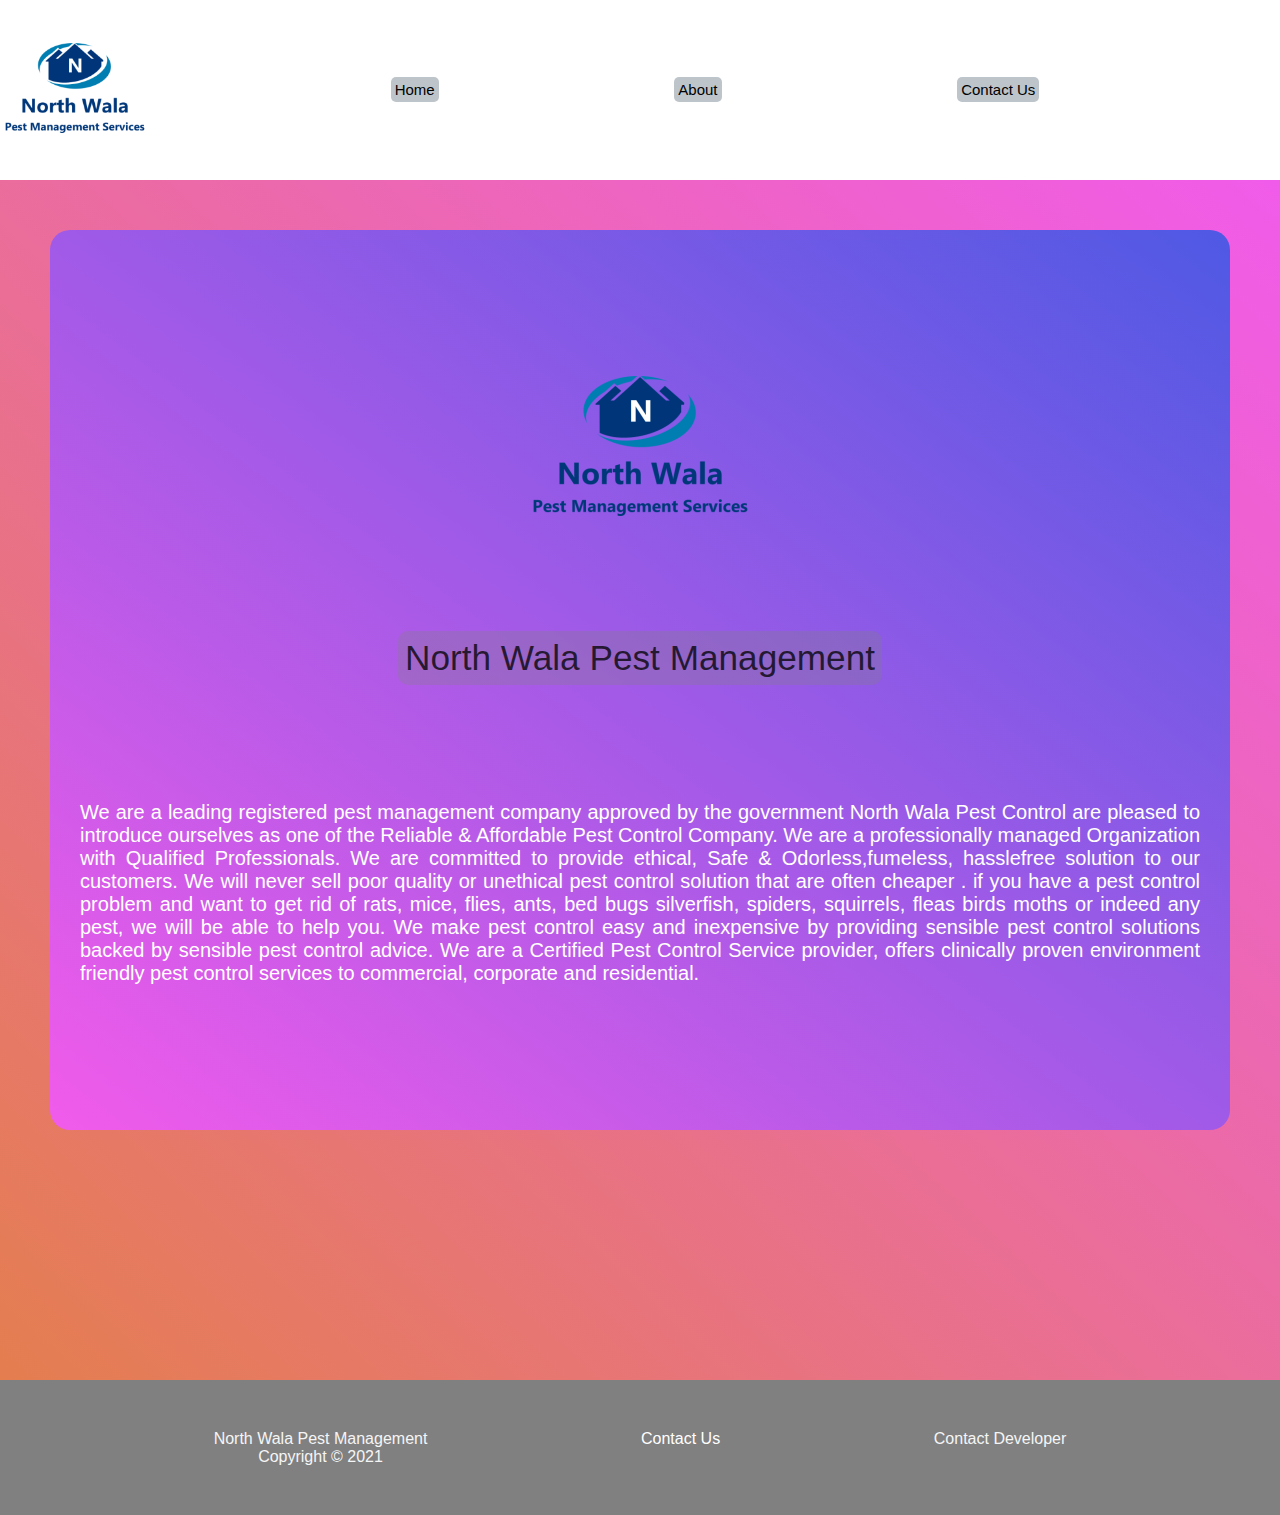
<file: about.html>
<!DOCTYPE html>
<html lang="en">
<head>
    <meta charset="UTF-8">
    <meta http-equiv="X-UA-Compatible" content="IE=edge">
    <meta name="viewport" content="width=device-width, initial-scale=1.0">
    <title>North Wala</title>
    <link rel="stylesheet" href="src/nav.css">
    <link rel="stylesheet" href="src/main.css">
    <link rel="stylesheet" href="src/footer.css">
    <link rel="shortcut icon" href="src/favicon.ico" type="image/x-icon">
    <link rel="stylesheet" href="src/about.css">
</head>
<body>
    <div class="full_page">
        <header>
            <nav>
                <a href="index.html"><img class='brand_logo' src="src/brandlogo.png" alt="Brand logo.."></a>
                <ul class='nav_links'>
                    <li><a class='nav_link' href="index.html">Home</a></li>
                    <li><a class='nav_link' href="">About</a></li>
                    <li><a class='nav_link' href="contact.html">Contact Us</a></li>
                </ul>
            </nav>
        </header>
        <main>
            <div class="aboutus">
                <div class="about">
                    <img src="src/brandlogo.png" alt="">
                    <span style='font-size: 2.2rem;color: rgba(0, 0, 0, 0.753); background-color: rgba(128, 128, 128, 0.295);padding: 7px;border-radius: 10px;text-align:center;'>North Wala Pest Management</span>
                    <p>We are a leading registered pest management company approved by the government North Wala Pest Control are pleased to introduce ourselves as one of the Reliable & Affordable Pest Control Company. We are a professionally managed Organization with Qualified Professionals. We are committed to provide ethical, Safe & Odorless,fumeless, hasslefree solution to our customers. We will never sell poor quality or unethical pest control solution that are often cheaper . if you have a pest control problem and want to get rid of rats, mice, flies, ants, bed bugs silverfish, spiders, squirrels, fleas birds moths or indeed any pest, we will be able to help you. We make pest control easy and inexpensive by providing sensible pest control solutions backed by sensible pest control advice. We are a Certified Pest Control Service provider, offers clinically proven environment friendly pest control services to commercial, corporate and residential.</p>
                </div>
                
                <div class='devinfocont'>
                    <span> Name  &nbsp;: Vishal Joshi</span>
                    <a href="tel:6395811181">Phone : 6395811181</a>
                    <a href="mailto: vishalwebdev0987@gmial.com">Email &nbsp;: vishalwebdev0987@gmail.com</a>
                    <a href="https://www.instagram.com/vishal_404_" target='_blank'>Instagram : vishal_404_</a>
                    
                </div>
            </div>
            
        </main>
        <div class="footer">
            <footer>
                <div>
                <p>North Wala Pest Management</p>
                <p class="copyright">Copyright &copy; 2021</p></div>
                <div class="contact"><a href="contact.html" style="color: white;">Contact Us</a></div>
                
                <div class="developerinfo" onclick="contactDeveloper()">Contact Developer </div>
            </footer>
        </div>
    </div>
    <script src="src/script.js"></script>
</body>
</html>
</file>
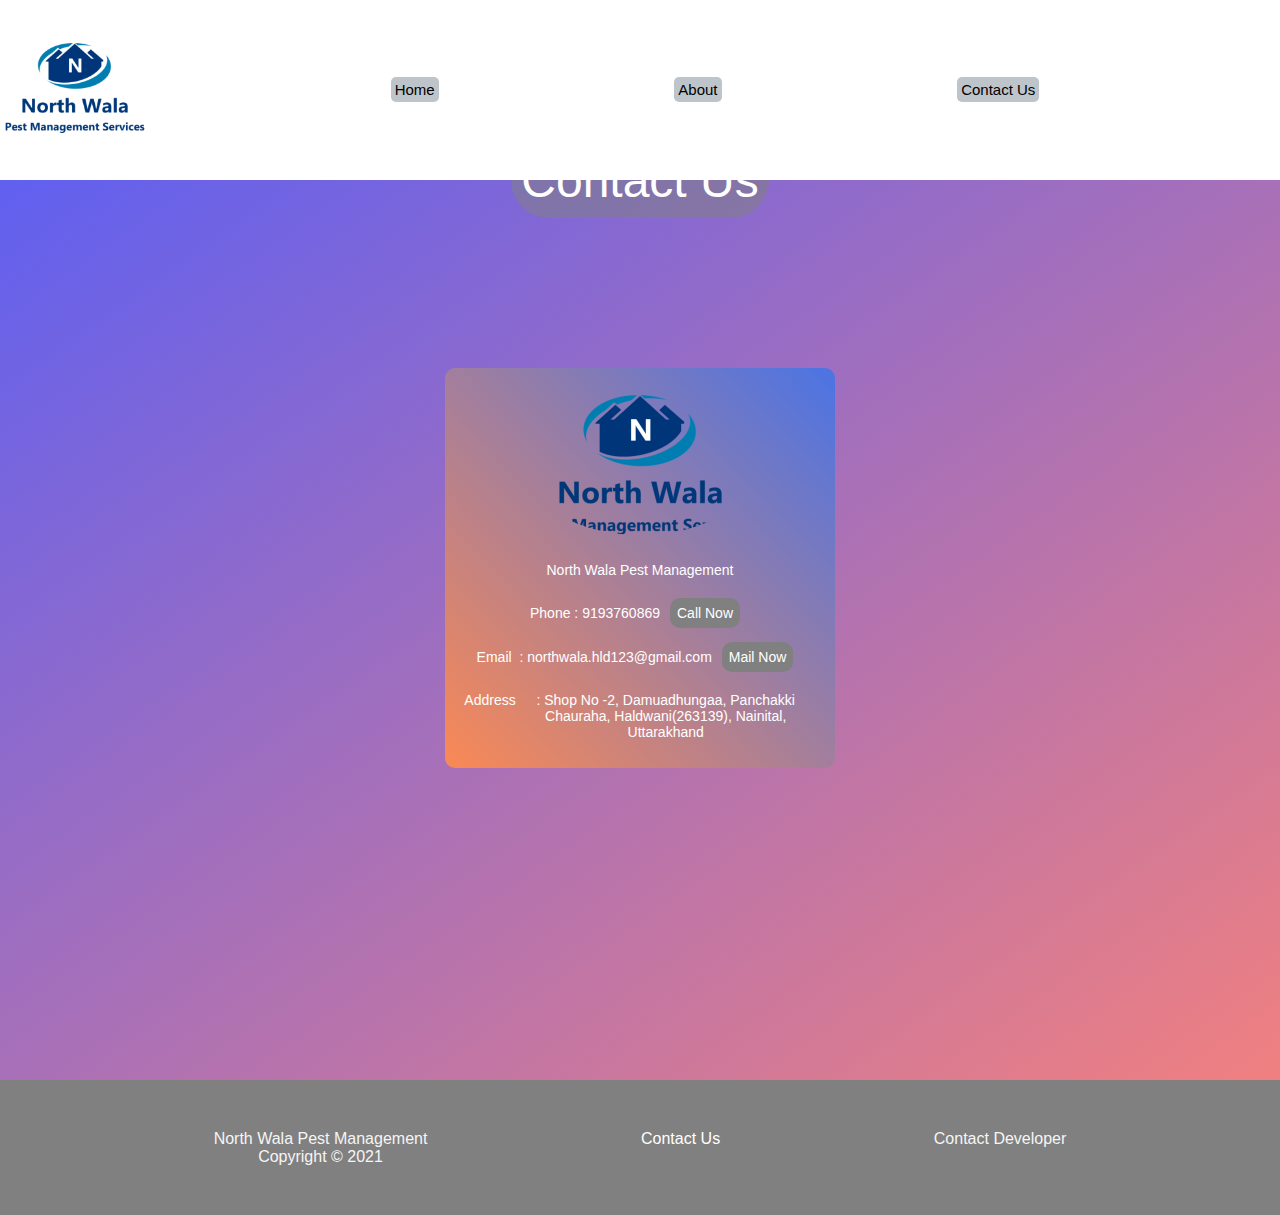
<file: contact.html>
<!DOCTYPE html>
<html lang="en">

<head>
    <meta charset="UTF-8">
    <meta http-equiv="X-UA-Compatible" content="IE=edge">
    <meta name="viewport" content="width=device-width, initial-scale=1.0">
    <title>Contact Us - North Wala</title>
    <link rel="stylesheet" href="src/nav.css">
    <link rel="stylesheet" href="src/contact.css">
    <link rel="stylesheet" href="src/main.css">
    <link rel="shortcut icon" href="src/favicon.ico" type="image/x-icon">
    <link rel="stylesheet" href="src/footer.css">
</head>

<body>
    <div class="full_page">
        <header>
            <nav>
                <a href="index.html"><img class='brand_logo' src="src/brandlogo.png" alt="Brand logo.."></a>
                <ul class='nav_links'>
                    <li><a class='nav_link' href="index.html">Home</a></li>
                    <li><a class='nav_link' href="about.html">About</a></li>
                    <li><a class='nav_link' href="contact.html">Contact Us</a></li>
                </ul>
            </nav>
        </header>
        
        <main>
            <div class='contactheading'>
                <span style='padding: 10px;font-size: 3rem;background-color: rgba(128, 128, 128, 0.521); border-radius: 50px;color: white;transform: translateY(-200%);'>Contact Us</span>

                <div class="northwalacontact">
                    <img src="src/brandlogo.png" alt="North Wala .." style="border-radius: 50%;size: 50px;">
                    <p> North Wala Pest Management</p>
                    <div>Phone : 9193760869<a href="tel:6395811181">Call Now</a></div>
                    <div>Email &nbsp;: northwala.hld123@gmail.com<a href="mailto: northwala.hld123@gmail.com">Mail Now</a></div>
                    <div style="display: flex;"><span> Address</span><span style="width: 300px;">: Shop No -2, Damuadhungaa,
                        Panchakki Chauraha, Haldwani(263139), Nainital, Uttarakhand</span></div>
                </div>

                <div class='devinfocont'>
                    <span> Name  &nbsp;: Vishal Joshi</span>
                    <a href="tel:6395811181">Phone : 6395811181</a>
                    <a href="mailto: vishalwebdev0987@gmial.com">Email &nbsp;: vishalwebdev0987@gmail.com</a>
                    <a href="https://www.instagram.com/vishal_404_" target='_blank'>Instagram : vishal_404_</a>
                </div>
            </div>
            
        </main>


        <div class="footer">
            <footer>
                <div>
                <p>North Wala Pest Management</p>
                <p class="copyright">Copyright &copy; 2021</p></div>
                <div class="contact"><a href="contact.html" style="color: white;">Contact Us</a></div>
                
                <div class="developerinfo" onclick="contactDeveloper()">Contact Developer </div>
            </footer>
        </div>
    </div>
    <script src="src/script.js"></script>
</body>

</html>
</file>
<file: src/nav.css>
*{
    margin: 0;
    padding: 0;
    box-sizing: border-box;
    font-family: sans-serif;
}

a{
    text-decoration: none;
}


.nav_link{
    color:rgb(0, 0, 0);
    padding: 4px;
    border-radius: 5px;
    background-color: rgba(56, 80, 95, 0.329);
    font-size: 15px;
}

.nav_links{
    list-style: none;
    padding: 5px;
    display: flex;
    justify-content: space-evenly;
    width: 100vw;
}

.nav_link:hover{
    background-color: lightslategray;
    color: rgb(255, 244, 244);
}

nav{
    background: rgb(255, 255, 255);
    height: 20vh;
    display: flex;
    align-items: center;
    justify-content: space-between;
}
</file>
<file: src/main.css>
.brand_look{
    max-width: 100vw;
    min-height: 80vh;
    background-image: url('https://3osjxu3xxjq23mfkh33lmwc9-wpengine.netdna-ssl.com/wp-content/uploads/2018/12/toronto-pest-control-welcome-2019-with-a-Pest-Free-Home.jpg');
    background-size: 100% 100%;
    background-repeat: no-repeat;
    display: flex;
    flex-direction: column;
    align-items: center;
    justify-content: space-evenly;
}

.brand_look span{
    background: rgba(187, 231, 144, 0);
    backdrop-filter: blur(5px);
    padding: 10px;
    font-size: 20px;
    text-align: center;
    border-radius: 10px;
}

.brand_look span h1{
    font-family: 'Abril face', cursive;

}

.brand_logo{
    width: 150px;
}

.brand_look img{
    height: 150px;
    width: 250px;
    text-align: center;
}

.cards{
    display: flex;
    flex-wrap: wrap;
    background: transparent;
    align-items:center;
    justify-content: center;
}

.card{
    display: flex;
    flex-direction: column;
    align-items: center;
    background-color: rgba(21, 226, 65, 0.575);
    padding: 15px;
    margin: 30px 30px;
    border-radius: 5px;
    color: rgb(63, 11, 15);
    font-weight: 700;
    height: 250px;
    width: 250px;

}

.card img{
    width: 100%;
    height: 100%;
    border-radius: 100%;
    border : 10px solid rgb(248, 74, 74);
}


.services{
    text-align: center;
    background: white;
    display: flex;
    justify-content: space-evenly;
    flex-direction: column;
    min-height: 120vh;
    overflow: hidden;

}

.devinfocont{
    align-self: center;
    color: white;
    cursor:no-drop;
    transition: all 0.4s ease-in;
    background-color: rgba(0, 0, 0, 0.521);
    backdrop-filter: blur(40px);
    border-radius: 7px;
    padding: 10px;
    position:relative;
    display:flex;
    transform: translateX(400%);
    opacity: 0;
    flex-direction: column;
    width: 300px;
    height: 200px;
    justify-content: center;
    text-align: center;
    align-items: baseline;
}

.devinfocont a{
    display: inline;
    color: white;
}
</file>
<file: src/footer.css>
.footer{
    min-height: 15vh;
    max-width: 100vw;
    background-color: grey;
    display: flex;
    align-items: center;
}


footer{
    color :whitesmoke;
    text-align: center;
    width: 100vw;
    display: flex;
    justify-content: space-evenly;
}

footer div{
    cursor:pointer;
}

footer p{
    cursor:no-drop;
}
</file>
<file: src/about.css>
.about{
    min-height: 100vh;
    display: flex;
    flex-direction: column;
    align-items: center;
    justify-content: space-evenly;
    font-size: 20px;
    padding: 30px;
    margin: 50px;
    text-align: justify;
    color: white;
    background: linear-gradient(to left bottom, rgb(79, 89, 228), rgb(241, 91, 234));
    border-radius: 20px;
}

.aboutus{
    display: flex;
    flex-direction: column;
    align-items: center;
    justify-content: space-evenly;
    overflow: hidden;
    background: linear-gradient(to right top, rgb(228, 126, 79), rgb(241, 91, 234));

}
</file>
<file: src/contact.css>
.contactheading{
    display: flex;
    align-items: center;
    justify-content: center;
    background:linear-gradient(to right bottom, rgb(96, 96, 240), lightcoral);
    min-height: 100vh;
    flex-direction: column;
    overflow: hidden;
}

.northwalacontact{
    text-align: center;
    height: 400px;
    width: 390px;
    font-size: 14px;
    display: flex;
    align-items: center;
    flex-direction: column;
    justify-content: space-evenly;
    border-radius: 10px;
    color: white;
    background: linear-gradient(to top right, rgb(250, 137, 85), rgb(75, 116, 228));
}

.northwalacontact a{
    padding: 7px;
    background-color: grey;
    margin: 10px;
    border-radius: 10px;
    color: white;
}
</file>
